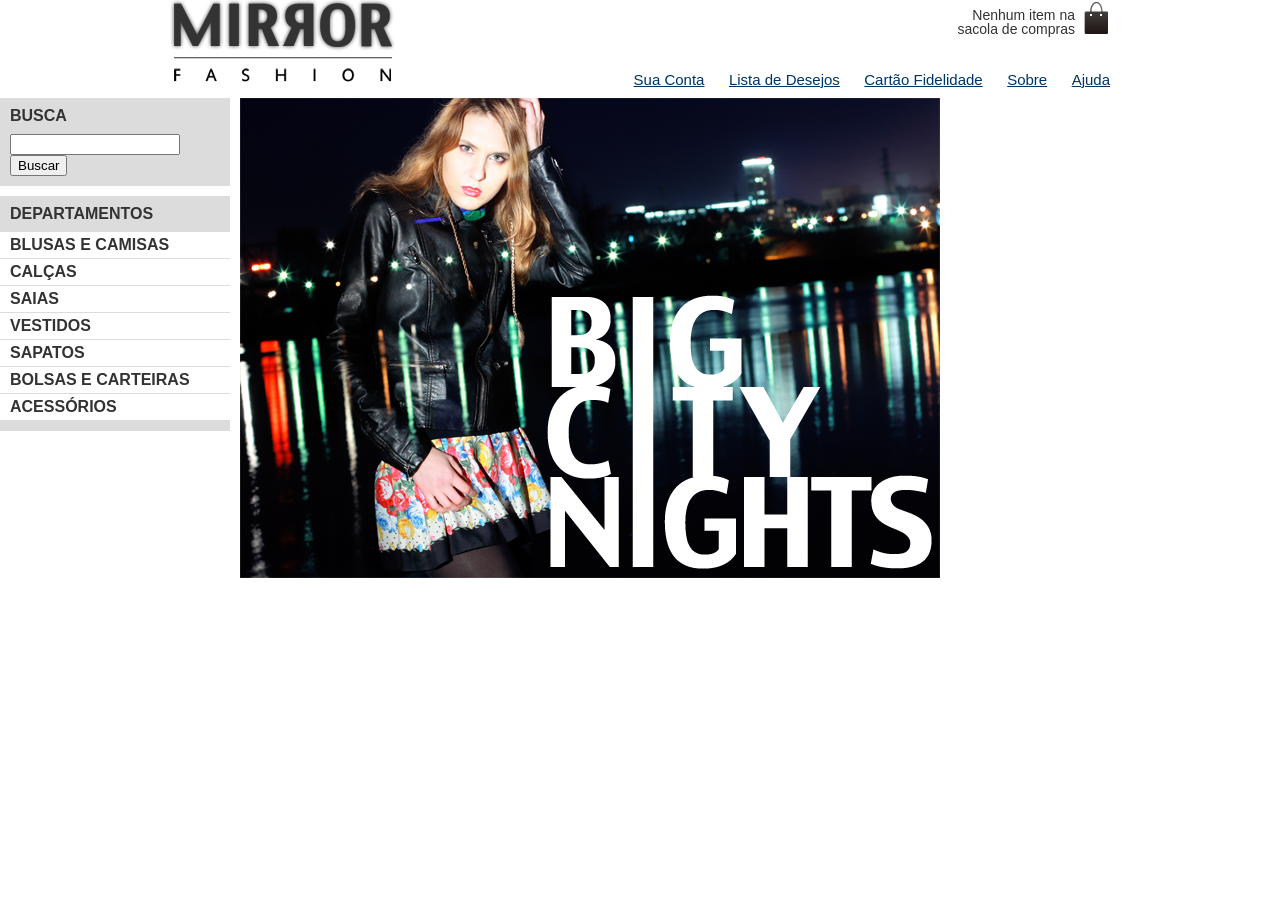
<file: mirrorfashion/index.html>
<!DOCTYPE html>
<html lang="pt-br">
<head>
    <meta charset="UTF-8">
    <title>Mirror Fashion</title>
    <link rel="stylesheet" href="css/reset.css">
    <link rel="stylesheet" href="css/estilos.css">
</head>
<body>
    <header class="container-header">
        <h1><img  class="logotipo"  src="img/logo.png" alt="Mirror Fashion"></h1>
        <p class="sacola">Nenhum item na sacola de compras</p>
    <nav class="menu-opcoes">
        <ul>
            <li><a href="#">Sua Conta</a></li>
            <li><a href="#">Lista de Desejos</a></li>
            <li><a href="#">Cartão Fidelidade</a></li>
            <li><a href="sobre.html">Sobre</a></li>
            <li><a href="#">Ajuda</a></li>
        </ul>
    </nav>        
    </header>

    <main>
       <div class="container destaque">
    <section class="busca">
        <h2>Busca</h2>
        <form>
            <input type="search">
            <button>Buscar</button>
        </form>
    </section>
        <!-- fim .busca -->
        <section class="menu-departamentos">
        <h2>Departamentos</h2>

        <nav>
            <ul>
                <li><a href="#">Blusas e Camisas</a></li>
                <li><a href="#">Calças</a></li>
                <li><a href="#">Saias</a></li>
                <li><a href="#">Vestidos</a></li>
                <li><a href="#">Sapatos</a></li>
                <li><a href="#">Bolsas e Carteiras</a></li>
                <li><a href="#">Acessórios</a></li>
            </ul>
        </nav>
    </section>
        <!-- fim .menu-departamentos -->

    <section class="banner-destaque">
        <figure>
            <img src="img/destaque-home.png" alt="Promoção: Big City Night">
        </figure>
    </section>
        <!-- fim .banner-destaque -->
         
        </div>
        <!-- fim .container .destaque -->
    </main>

    
    
    <footer></footer>
    
</body>
</html>
</file>
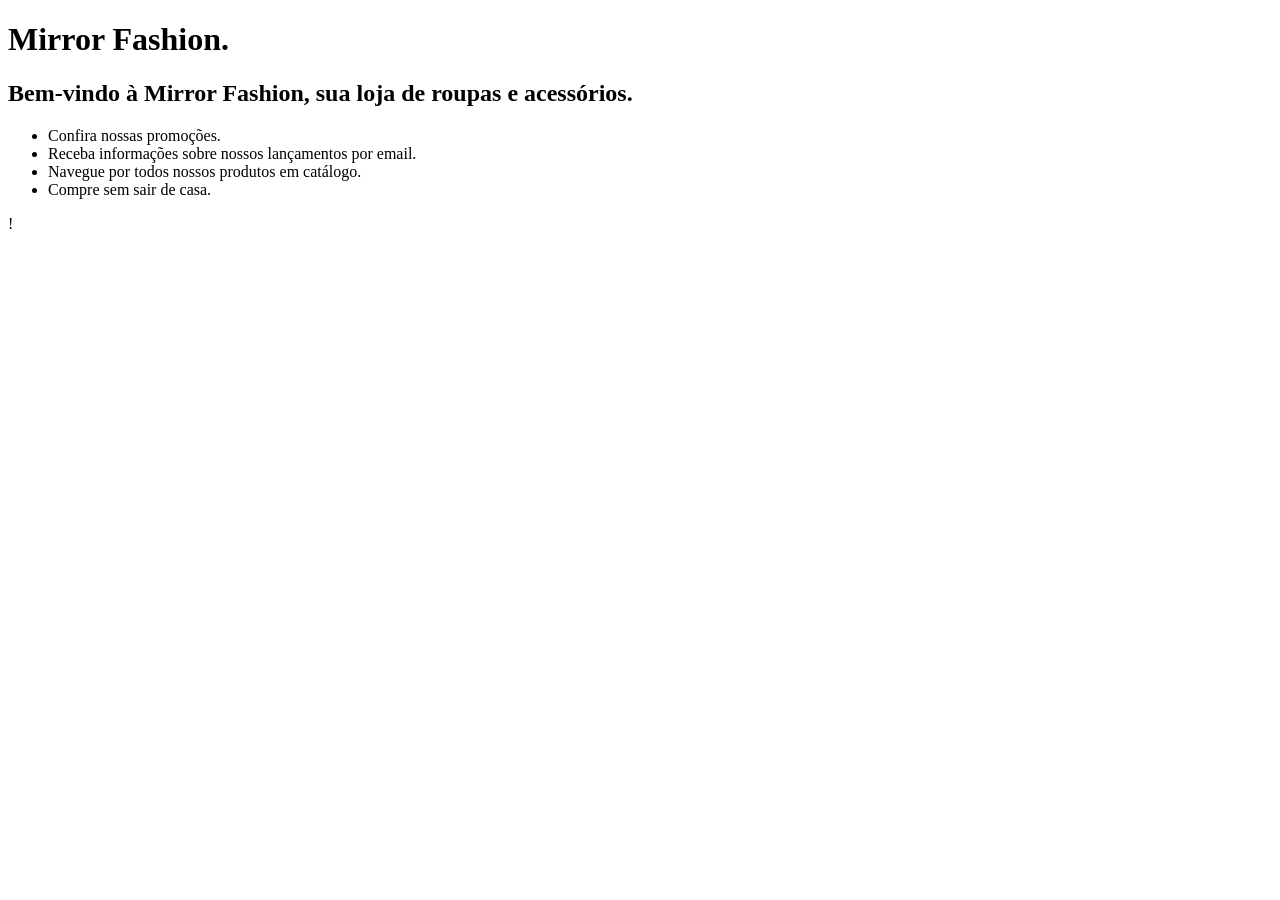
<file: mirrorfashion/mirror.html>
<!DOCTYPE html>
<html>
<head>
    <meta charset="utf-8">
    <title>Mirror Fashion</title>
    <link rel="stylesheet" href="">
</head>
    <body>
    <h1>Mirror Fashion.</h1>
    <h2>Bem-vindo à Mirror Fashion, sua loja de roupas e acessórios.</h2>
    <ul>
        <li>Confira nossas promoções.</li>
        <li>Receba informações sobre nossos lançamentos por email.</li>
        <li>Navegue por todos nossos produtos em catálogo.</li>
        <li>Compre sem sair de casa.</li>
    </ul>
    </body>
</html>
!
</file>
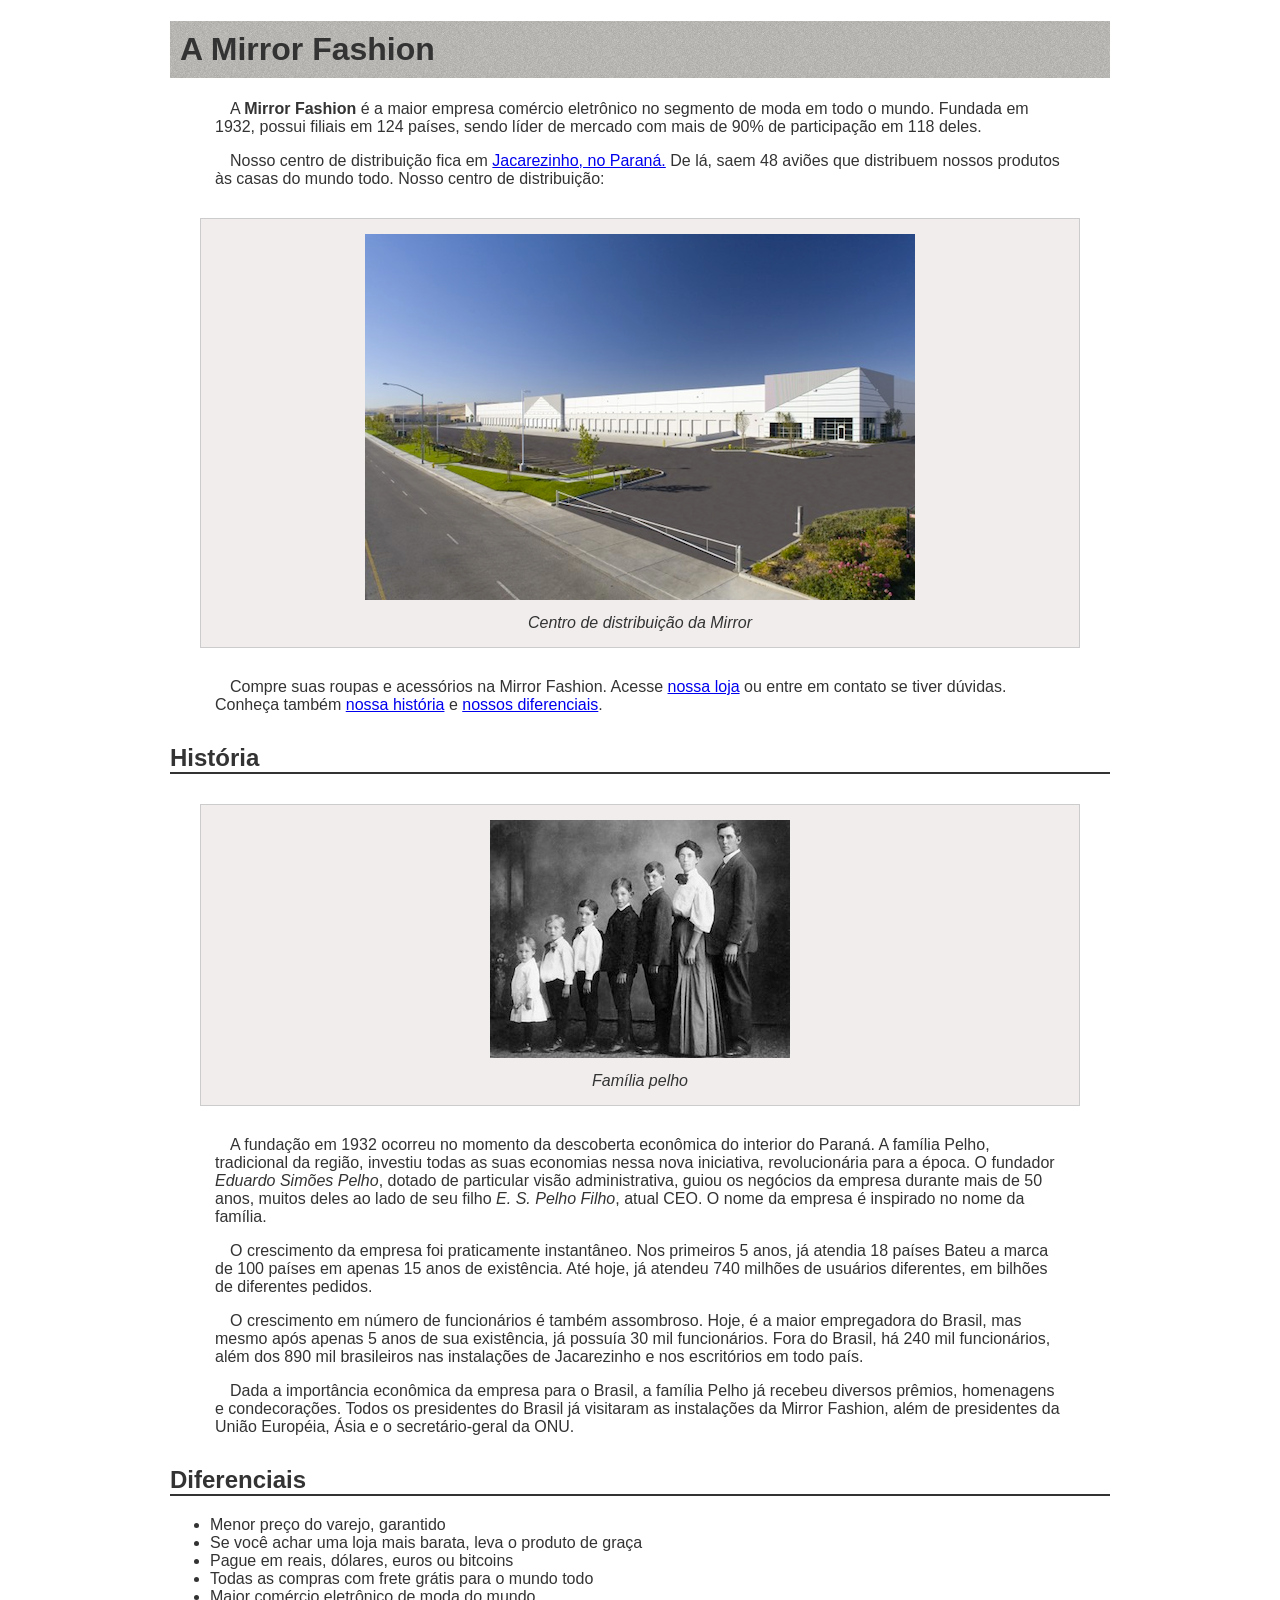
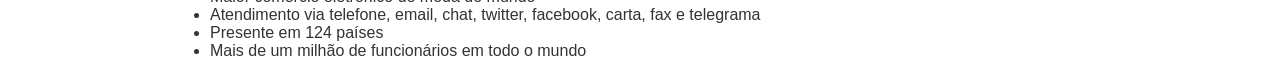
<file: mirrorfashion/sobre.html>
<!DOCTYPE html>
<html lang="pt-br">
<head>
    <meta charset="UTF-8">
    <title>Sobre a Mirror Fashion</title>
    <link rel="stylesheet" href="css/sobre.css">
</head>
<body>

        <h1>A Mirror Fashion</h1>

    <p>
        A <strong>Mirror Fashion</strong> é a maior empresa comércio eletrônico no segmento de moda em todo o mundo.
        Fundada em 1932, possui filiais em 124 países, sendo líder de mercado com mais de 90% de
        participação em 118 deles.
    </p>

    <p>
        Nosso centro de distribuição fica em <a href="https://maps.google.com.br/?q=Jacarezinho">Jacarezinho, no Paraná.</a> De lá, saem 48 aviões que
        distribuem nossos produtos às casas do mundo todo. Nosso centro de distribuição:
    </p>

    <figure>
        <img src="img/centro-distribuicao.png" alt="Imagem do centro de distribuição da Mirror">
        <figcaption>Centro de distribuição da Mirror</figcaption>
    </figure>

    <p>
        Compre suas roupas e acessórios na Mirror Fashion. Acesse <a href="index.html">nossa loja</a> ou entre em contato
        se tiver dúvidas. Conheça também <a href="#historia">nossa história</a> e <a href="#diferenciais">nossos diferenciais</a>.
    </p>

    <h2 id="historia">História</h2>

    <figure>
        <img src="img/familia-pelho.jpg" alt="imagme da família Pelho">
        <figcaption>Família pelho</figcaption>
    </figure>
    <p>A fundação em 1932 ocorreu no momento da descoberta econômica do interior do Paraná. A
        família Pelho, tradicional da região, investiu todas as suas economias nessa nova
        iniciativa, revolucionária para a época. O fundador <em>Eduardo Simões Pelho</em>,
        dotado de particular visão administrativa, guiou os negócios da empresa durante mais
        de 50 anos, muitos deles ao lado de seu filho <em>E. S. Pelho Filho</em>, atual CEO.
        O nome da empresa é inspirado no nome da família.</p>
    
    <p>O crescimento da empresa foi praticamente instantâneo. Nos primeiros 5 anos, já atendia 18 países Bateu a marca de 100 países em apenas 15 anos de existência. Até hoje, já atendeu 740 milhões de usuários diferentes, em bilhões de diferentes pedidos.
    </p>

    <p>O crescimento em número de funcionários é também assombroso. Hoje, é a maior empregadora do Brasil, mas mesmo após apenas 5 anos de sua existência, já possuía 30 mil funcionários. Fora do Brasil, há 240 mil funcionários, além dos 890 mil brasileiros nas instalações de Jacarezinho e nos escritórios em todo país.
    </p>

    <p>Dada a importância econômica da empresa para o Brasil, a família Pelho já recebeu diversos prêmios, homenagens e condecorações. Todos os presidentes do Brasil já visitaram as instalações da Mirror Fashion, além de presidentes da União Européia, Ásia e o secretário-geral da ONU.
    </p>
    
    <h2 id="diferenciais">Diferenciais</h2>

    <ul>
        <li>Menor preço do varejo, garantido</li>
        <li>Se você achar uma loja mais barata, leva o produto de graça</li>
        <li>Pague em reais, dólares, euros ou bitcoins</li>
        <li>Todas as compras com frete grátis para o mundo todo</li>
        <li>Maior comércio eletrônico de moda do mundo</li>
        <li>Atendimento via telefone, email, chat, twitter, facebook, carta, fax e telegrama</li>
        <li>Presente em 124 países</li>
        <li>Mais de um milhão de funcionários em todo o mundo</li>
    </ul>
    
</body>
</html>
</file>
<file: mirrorfashion/css/estilos.css>
body {
    color: #333333;
    font-family: "Lucida Sans Unicode", "Lucida Grande", sans-serif;
}
/* Cabeçalho da Página */
.container-header {
    position: relative;
    margin: 0 auto;
    width: 940px;
}

.sacola {
    background-image: url(../img/sacola.png);
    background-repeat: no-repeat;
    background-position: top right;
    font-size: 14px;
    padding-right: 35px;
    padding-top: 8px;
    text-align: right;
    width: 140px;
}

.sacola {
    position: absolute;
    top: 0;
    right: 0;
}

.menu-opcoes {
    position: absolute;
    bottom: 0;
    right: 0;
}

.menu-opcoes ul li{
    font-size: 15px;
    display: inline;
    margin-left: 20px;
}
.menu-opcoes a {
    color: #003366;
}

/* Parte de Busca da página */
.busca,
.menu-departamentos {
    background-color: #DCDCDC;
    font-weight: bold;
    text-transform: uppercase;
    margin-right: 10px;
    width: 230px;
}

.busca h2,
.busca form,
.menu-departamentos h2 {
    margin: 10px;
}

.busca,
.menu-departamentos {
    float: left;
}

.destaque {
    margin-top: 10px;
}

.menu-departamentos {
    margin-top: 10px;
    padding-bottom: 10px;
    clear: left;
}

.busca input[type=search] {
    width: 170px;
}

.menu-departamentos li {
    background-color: white;
    margin-bottom: 1px;
    padding: 5px 10px;
}

.menu-departamentos a {
    color: #333333;
    text-decoration: none;
}


/* .container {
    margin-right: auto;
    margin-left: auto;
} */
</file>
<file: mirrorfashion/css/sobre.css>
body {
    color: #333333;
    font-family: "Lucida Sans Unicode", "Lucida Grande", sans-serif;
    margin-left: auto;
    margin-right: auto;
    width: 940px;
}

h1 {
    background-image: url(../img/sobre-background.jpg);
    padding: 10px;
}
h2 {
    border-bottom: 2px solid #333333;
    margin-top: 30px;
}

p {
    padding: 0 45px;
    text-indent: 15px;
}

figure {
    background-color: #F2EDED;
    border: 1px solid #ccc;
    text-align: center;
    padding: 15px;
    margin: 30px;
}
figcaption {
    font-style: italic;
    margin-top: 10px;
}
</file>
